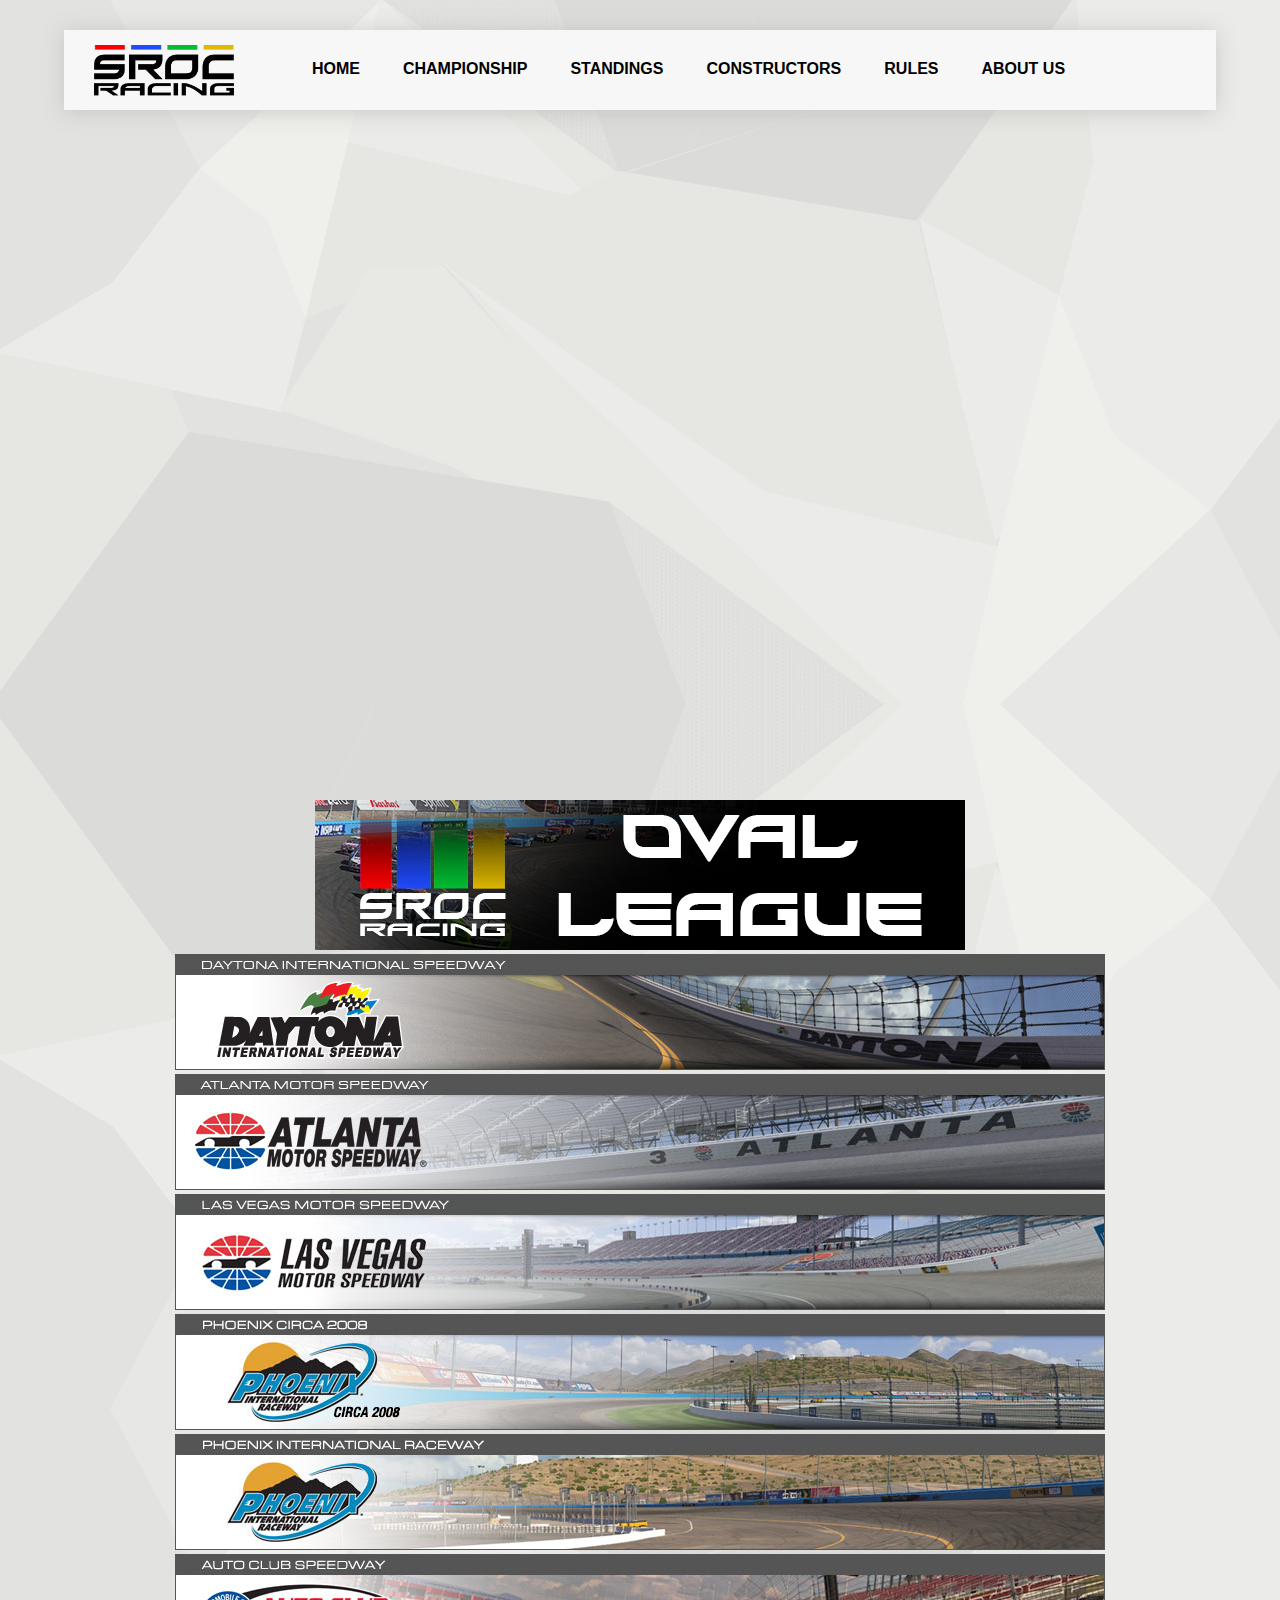
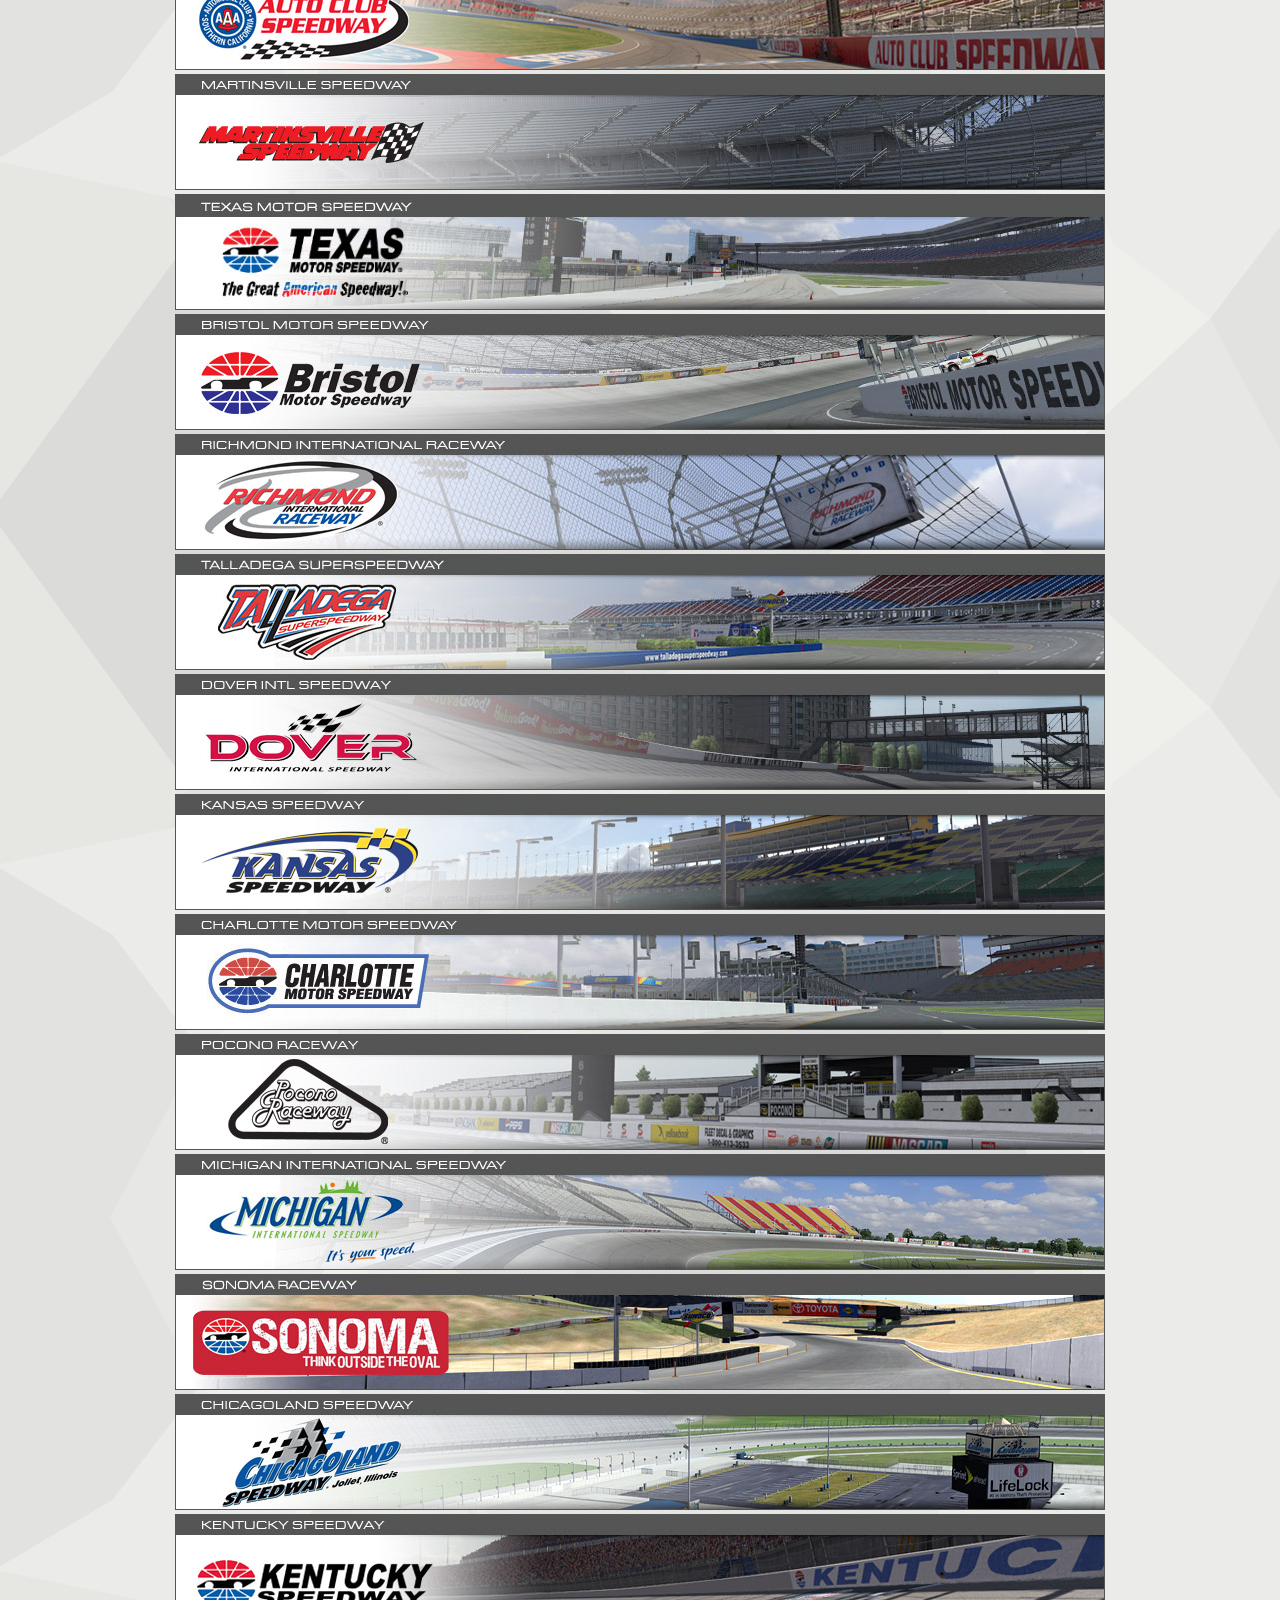
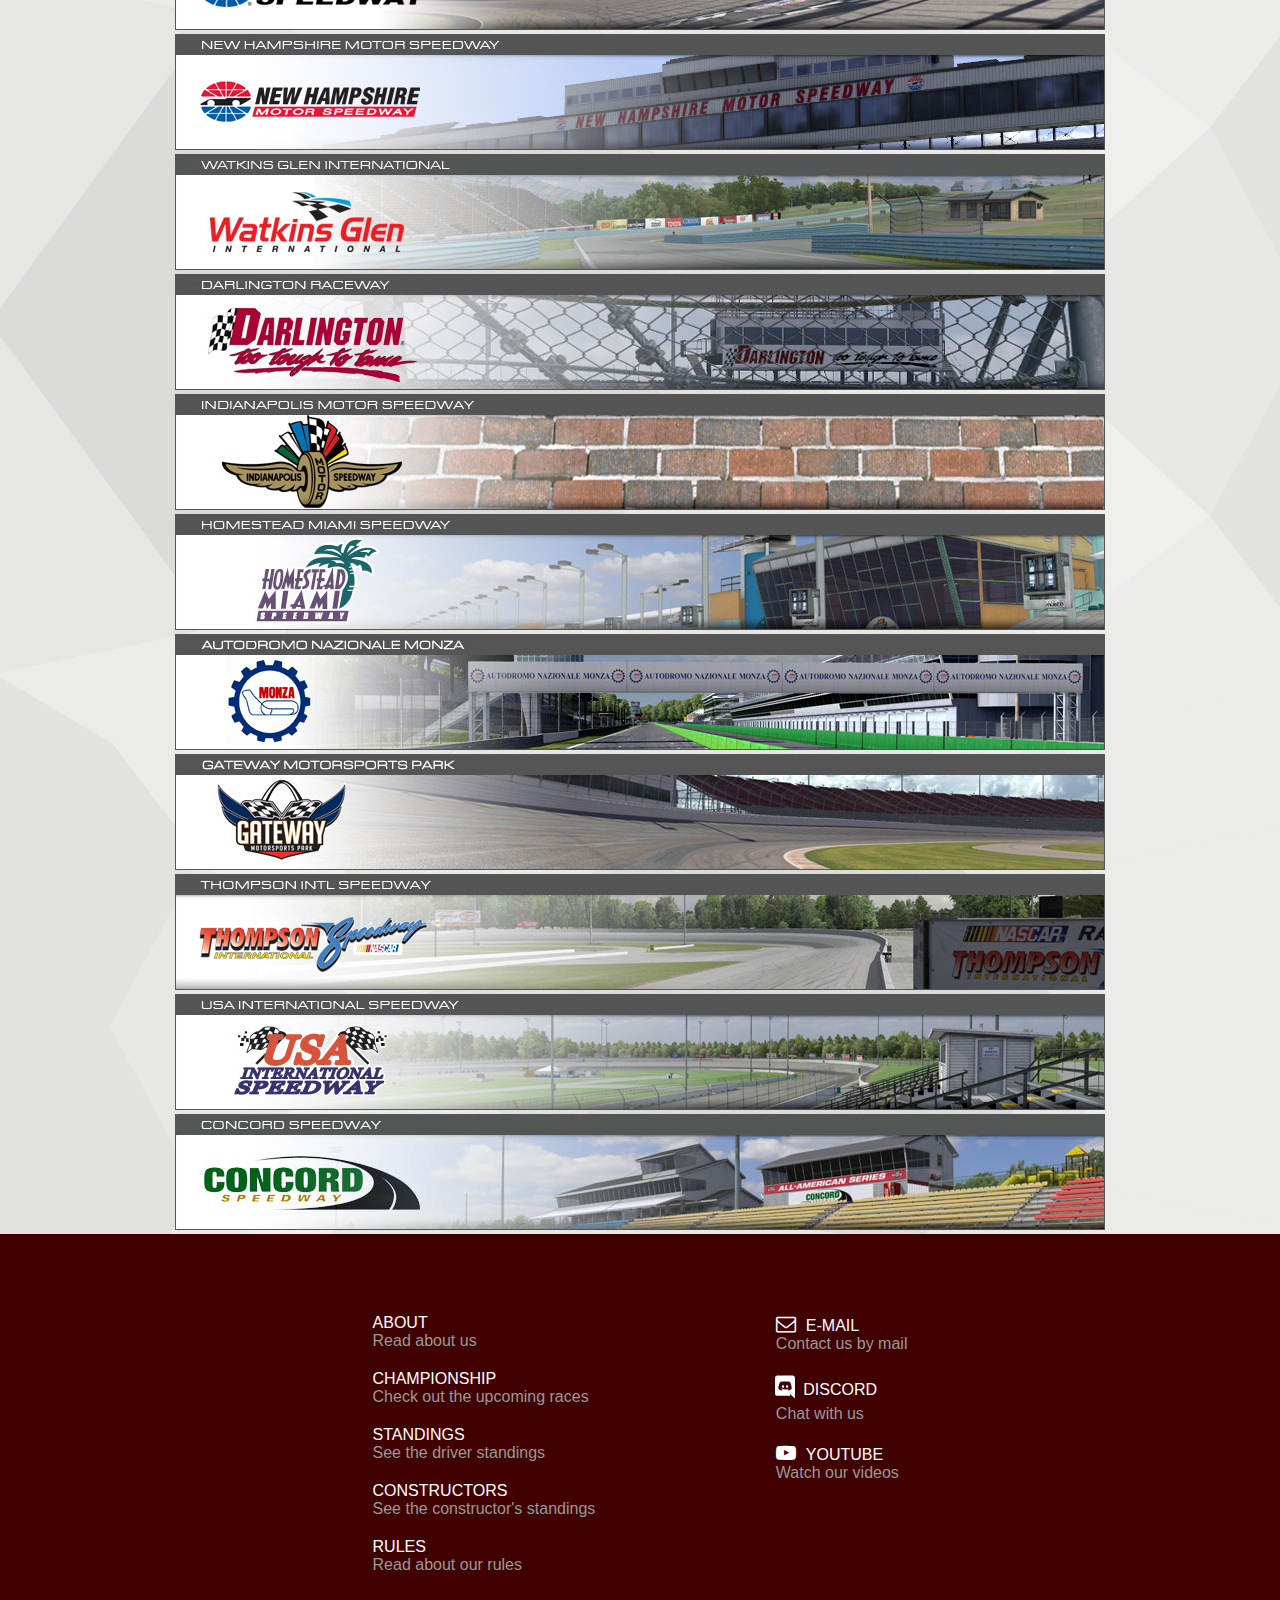
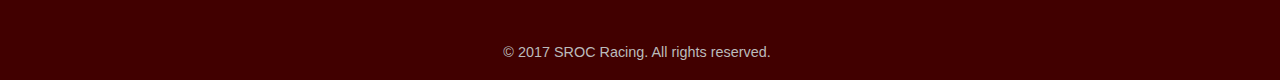
<file: ovals.html>
<!DOCTYPE html>

<html>

	<head>
		<title>SROC Racing</title>
		<link rel="stylesheet" type="text/css" href="css/style.min.css">
		<link href="https://fonts.googleapis.com/css?family=Cabin:500" rel="stylesheet">
		<link rel="stylesheet" href="css/font-awesome.min.css">
		<script src="js/jquery-3.2.1.min.js"></script>
		<link rel="shortcut icon" type="image/png" href="favicon.png"/>
                <meta name="viewport" content="width=device-width, initial-scale=1"> 
	</head>

	<body>

		<div class="container cmain">
			
			<div class="container cheader" id="videoWrapper">
				<div class="container cnavbar" id="navbar">
					
					<header class="navbar">
						<div class="logo">
							<a href="index.html">
								<img src="img/logo/logo4.jpg" id="logo">
							</a>
						</div>

						<div class="menu">
							<ul>
								<li> <a href="index.html" class="menuitem">HOME</a> </li>
								<li> <a href="pages/championship.html" class="menuitem">CHAMPIONSHIP</a> </li>
								<li> <a href="pages/ranking.html" class="menuitem">STANDINGS</a> </li>
                                                                <li> <a href="pages/constructors.html" class="menuitem">CONSTRUCTORS</a> </li>
								<li> <a href="pages/rules.html" class="menuitem">RULES</a> </li>
								<li> <a href="pages/about_us.html" class="menuitem">ABOUT US</a> </li>
							</ul>
						</div>
					</header>

					<header class="navbar small">
					  	<div class="logo">
							<a href="index.html">
								<img src="img/logo/logo4.jpg" id="logo">
							</a>
						</div>

					  	<input class="menu-btn" type="checkbox" id="menu-btn" />
					  	<label class="menu-icon" for="menu-btn"><span class="navicon"></span></label>

					  	<ul class="menu small">
					    	<li> <a href="index.html" class="menuitem">HOME</a> </li>
							<li> <a href="pages/championship.html" class="menuitem">CHAMPIONSHIP</a> </li>
							<li> <a href="pages/ranking.html" class="menuitem">STANDINGS</a> </li>
                                                        <li> <a href="pages/constructors.html" class="menuitem">CONSTRUCTORS</a> </li>
							<li> <a href="pages/rules.html" class="menuitem">RULES</a> </li>
							<li> <a href="pages/about_us.html" class="menuitem">ABOUT US</a> </li>
					  	</ul>
					</header>

				</div>

			</div>
                    <center>
                    <div class="content">
                        <img src="img/ovals/ovalleague-banner.png"
                        <img src="img/ovals/01A.png">
                        <img src="img/ovals/01B.png">
                        <img src="img/ovals/02.png">
                        <img src="img/ovals/03.png">
                        <img src="img/ovals/04A.png">
                        <img src="img/ovals/04B.png">
                        <img src="img/ovals/05.png">
                        <img src="img/ovals/06.png">
                        <img src="img/ovals/07.png">
                        <img src="img/ovals/08.png">
                        <img src="img/ovals/09.png">
                        <img src="img/ovals/10.png">
                        <img src="img/ovals/11.png">
                        <img src="img/ovals/12.png">
                        <img src="img/ovals/13.png">
                        <img src="img/ovals/14.png">
                        <img src="img/ovals/15.png">
                        <img src="img/ovals/16.png">
                        <img src="img/ovals/17.png">
                        <img src="img/ovals/18.png">
                        <img src="img/ovals/19.png">
                        <img src="img/ovals/20.png">
                        <img src="img/ovals/21.png">
                        <img src="img/ovals/22.png">
                        <img src="img/ovals/23.png">
                        <img src="img/ovals/24.png">
                        <img src="img/ovals/25.png">
                        <img src="img/ovals/26.png">
                        <img src="img/ovals/27.png">
                        <img src="img/ovals/28.png">
                    </div>
                    </center>

			<div class="container cfooter">
				<div class="footer clearfix">
					<div class="footer_left">
						<ul class="left">
							<li>
								<a href="pages/about_us.html"><h4>ABOUT</h4></a>
								<p>Read about us</p>
							</li>
							<li>
								<a href="pages/championship.html"><h4>CHAMPIONSHIP</h4></a>
								<p>Check out the upcoming races</p>
							</li>
							<li>
								<a href="pages/ranking.html"><h4>STANDINGS</h4></a>
								<p>See the driver standings</p>
							</li>
                                                        <li>
                                                            <a href="pages/constructors.html"><h4>CONSTRUCTORS</h4></a>
                                                            <p>See the constructor's standings</p>
                                                        </li>
							<li>
								<a href="pages/ranking.html"><h4>RULES</h4></a>
								<p>Read about our rules</p>
							</li>
						</ul>
					</div>
					<div class="footer_right">
						<ul class="right">
							<li id="mail">
								<a href="mailto:administrator@sroc.racing"><h4>E-MAIL</h4></a>
								<p>Contact us by mail</p>
							</li>
							<li id="discord">
								<a href="https://discord.gg/fJANhGU" target="_blank">
									<img src="fonts/discord.svg">
									<h4>DISCORD</h4>
								</a>
								<p>Chat with us</p>
							</li>
							<li id="youtube">
								<a href="https://www.youtube.com/channel/UCfa7tv2SwnCzgW_C909Ohbw" target="_blank"><h4>YOUTUBE</h4></a>
								<p>Watch our videos</p>
							</li>
						</ul>
					</div>
					<div class="copyright">
						<p>&#169; 2017 SROC Racing. All rights reserved.
					</div>
				</div>
			</div>
			
		</div>

		<script src="js/script.min.js"></script>

	</body>

</html>
</file>
<file: css/style.min.css>
/* ************************ */
/* 		General CSS			*/
/* ************************ */

* {
    box-sizing: border-box;
	position: relative;
	margin: 0 0 0 0;
	padding: 0;
	font-family: 'Open sans', sans-serif;
}

body {
	background: #e2e2e2 url(../img/Background.png) top center repeat;
    background-size: 100% auto;
}


h2 {
	font-size: 2em;
	font-weight: 100;
}

p {
	font-size: 1.1em;
	margin-bottom: 20px;
}

.italic,
.content_text p.italic {
	font-style: italic;
	color: #999;
}

.button {
	padding: 10px 30px;
	border: 2px solid #410000;
	color: /*#0079C9*/#410000;
	background-color: white;
	transition: 0.3s;
	border-radius: 10px;
	text-decoration: none;
	box-shadow: 0 20px 27px 3px rgba(0,0,0,.1);
}

.button:hover {
	background-color: #410000;
	color: white;
	transition: 0.3s;
}

.container {
	width: 100%;
}

.cmain {
	overflow: hidden;
}

.cheader {
	height: 800px;
}

.cpage .cheader {
	height: unset;
}

.ccontent {
	height: 600px;
	z-index: 5;
}

.ccontent2 {
	height: 800px;
	background-color: #f9f9f9;
}

.cfooter {
	background-color: #410000;
	/*height: 420px;*/
}


/* ************************ */
/* 			HEADER			*/
/* ************************ */

.cnavbar {
	z-index: 20;
	position: absolute;
	top: 30px;
	right: 0;
    left: 0;
    margin-right: auto;
    margin-left: auto;
	width: 90%;
	height: 80px;
	background-color: #F7F7F7;
	box-shadow: 0 2px 20px 0 hsla(0,0%,75%,.8);
}

.navbar-scrolled {
	z-index: 20;
	position: fixed;
	top: 10px;
	right: 0;
    left: 0;
    margin-right: auto;
    margin-left: auto;

}

.header_video_wrapper {
	position: absolute;
	top:0;
	left:0%;
	height:100%;
	width:100%;
	overflow: hidden;
}

.navbar {
	height: 100%;
	display: flex;
	justify-content: space-between;
}

.navbar .logo {
	position: absolute;
}

.navbar .menu {
	width: 100%;
    padding-left: 100px;
    text-align: center;
}

.navbar .menu ul {
	display: inline-flex;
	height: 100%;
	align-items: center;
}

.navbar .menu ul li {
	list-style-type: none;
	display: inline-block;
	height: 100%;
	margin-right: 3px;
	text-align: center;
}

.navbar .menu ul li:last-child {
}

.navbar .menu li a {
	height: 100%;
	display: inline-flex;
	align-items: center;
	text-decoration: none;
	color: inherit;
	padding: 10px 20px;
	width: 100%;
	font-size: 16px;
	font-weight: bold;
	border-bottom: 3px solid #F7F7F7;
	transition: 0.2s;
}

.navbar .menu li a:hover {
	border-bottom: 3px solid #b90000;
	transition: 0.2s;
}

.navbar .logo img {
	width: 160px;
	height: auto;
	padding: 10px;
	margin: 5px 0 0 20px;
	z-index: 20;
}

.navbar .logo .logo-sticky {
    width: 185px;
    margin-top: 5px;
    margin-left: 20%;
    padding-top: 0;
}

.navbar .menu .submenu {
    max-height: 0;
    width: 180px;
    position: absolute;
    padding-top: 10px;
    z-index: 20;
    display: block;
    transition: max-height 0.2s ease-out;
}

.navbar .menu .submenu li {
    display: none;
    width: 100%;
    height: 50px;
    float: left;
    text-align: left;
    background-color: white;
}

.navbar .menu .submenu li a {
	border-bottom: none;
	font-size: 0.8em;
	transition: 0.5s;
}

.navbar .menu .submenu li a:hover {
	background-color: #2F2F2F;
	color: #fff;
	transition: 0.6s;
	border-bottom: none;
}

.navbar .menu li:hover .submenu li {
	display: block;
}

.menu li:hover ul.submenu {
	
    max-height: 200px;
    transition: max-height 0.8s ease-out;
}

.menu .submenu:before {
    content: '';
    position: absolute;
    bottom: 100%;
    left: 24px;
    top: 5px;
    border-right: 5px solid transparent;
    border-bottom: 5px solid rgba(255,255,255,0.9);
    border-left: 5px solid transparent;
    display: none;
}

.menu li:hover .submenu:before {
	display: unset;
}

.prett a{
	margin-right: 1em;
}

.prett:after {
    content: '\f054';
    font-family: FontAwesome;
    font-size: 0.8em;
    text-decoration: inherit;
    transform: rotate(90deg);
    margin-left: 10px;
    transition: 0.4s;
}

.menu li:hover .prett:after {
	transform: rotate(-90deg);
	margin-left: 10px;
	transition: 0.4s;
}

/* ***** RESPONSIVE MENU ****** */

.navbar.small {
	display: none;
}

.navbar.small .logo {
    float: left;
}

.navbar.small ul {
	list-style: none;
  	overflow: hidden;
  	background-color: #F7F7F7;
}

.navbar.small .menu.small li a {
  	display: block;
  	color: inherit;
  	padding: 15px 20px;
  	border-right: 1px solid #f4f4f4;
  	border-bottom: none;
  	background-color: #F7F7F7;
  	font-size: 16px;
  	text-decoration: none;
  	transition: 0.2s;
  	border: none;
}

.navbar.small .menu.small li a:hover {
  	background-color: #2F2F2F;
  	border-bottom: none;
  	color: #fff;
  	transition: 0.2s;
}

.navbar.small .menu {
	float: right;
  	clear: both;
  	max-height: 0;
  	width: 100%;
  	padding-left: 0;
  	transition: max-height .2s ease-out;
  	background-color: #F7F7F7;
  	box-shadow: 1px 14px 20px 0 hsla(0,0%,75%,.8);
}

.navbar.small .menu li {
	text-align: right;
	background-color: #F7F7F7;
}

.navbar.small .menu-icon {
  	cursor: pointer;
  	display: inline-block;
  	float: right;
  	padding: 46px 20px;
  	position: relative;
  	user-select: none;
}

.navbar.small .menu-icon .navicon {
  	background: #333;
  	display: block;
  	height: 2px;
  	position: relative;
  	transition: background .2s ease-out;
  	width: 24px;
}
 
.navbar.small .menu-icon .navicon:before,
.navbar.small .menu-icon .navicon:after {
  	background: #333;
  	content: '';
  	display: block;
  	height: 100%;
  	position: absolute;
  	transition: all .2s ease-out;
  	width: 100%;
}
 
.navbar.small .menu-icon .navicon:before {
  	top: 5px;
}
 
.navbar.small .menu-icon .navicon:after {
  	top: -5px;
}

.navbar.small .menu-btn {
  	display: none;
}
 
.navbar.small .menu-btn:checked ~ .menu {
  	max-height: 360px;
}
 
.navbar.small .menu-btn:checked ~ .menu-icon .navicon {
  	background: transparent;
}
 
.navbar.small .menu-btn:checked ~ .menu-icon .navicon:before {
  	transform: rotate(-45deg);
}
 
.navbar.small .menu-btn:checked ~ .menu-icon .navicon:after {
  	transform: rotate(45deg);
}
 
.navbar.small .menu-btn:checked ~ .menu-icon:not(.steps) .navicon:before,
.navbar.small .menu-btn:checked ~ .menu-icon:not(.steps) .navicon:after {
  	top: 0;
}



/* ************************ */
/* 			VIDEO			*/
/* ************************ */

video {
	position:absolute;
	z-index:0;
	box-shadow: 0 2px 20px 2px hsla(0,0%,75%,.8);
}

video.fillWidth {
	width: 100%;
	height: auto;
	left: 0;
	top: -60px;
}

.header_video_wrapper .button {
    position: absolute;
    right: 30px;
    bottom: 30px;
    border: none;
    color: #2f2f2f;
    opacity: 0.6;
}

.header_video_wrapper .button:hover {
	background-color: white;
	color: #2f2f2f;
	opacity: 1;
}



/* ************************ */
/* 			CONTENT			*/
/* ************************ */

.content_wrapper {
	padding: 100px 30px 205px;
	margin: 0 auto;
    max-width: 1020px;
}

.clearfix:after {
	content: "."; 
   	visibility: hidden; 
  	display: block; 
  	height: 0; 
   	clear: both;
}

.upcoming {
	max-width: 800px;
	margin: 0 auto;
    background-color: white;
    margin-top: 50px;
    box-shadow: 0 2px 20px 2px hsla(0,0%,75%,.8);
    transition: 0.2s;
}

.upcoming a {
	text-decoration: none;
	color: inherit;
	display: inline-block;
    width: 100%;
    /*padding: 10px;*/
}

.upcoming:hover {
	box-shadow: 0 2px 20px 6px hsla(0,0%,75%,.8);
	transition: 0.2s;
}

h3.upcoming_title {
    background: #2f2f2f;
    color: white;
    padding: 10px 10px 10px 10px;
 }

.upcoming h3.upcoming_title:before {
	content: '\f05a';
	font-family: FontAwesome;
    font-style: normal;
    font-weight: normal;
    text-decoration: inherit;
    padding-right: 0.5em;
}

.upcoming .calendar_wrapper {
	margin-top: 10px;
}

.upcoming .race {
	box-shadow: none;
	width: calc(100% - 10px);
	margin: 0 0 10px 10px;
}

.upcoming .race .race_date,
.upcoming .race .race_name {
	width: 90%;
}

.upcoming .race_info:after {
	content: '\f054';
	font-family: FontAwesome;
	font-size: 28px;
    font-style: normal;
    font-weight: normal;
    text-decoration: inherit;
    padding-left: 0.5em;
    position: absolute;
    top: 35px;
}

.content_text {
	width: 100%;
    max-width: 450px;
    margin-left: 40px;
	z-index: 5;
}

.content_text h2 {
	margin-bottom: 20px;
	padding-bottom: 10px;
	border-bottom: 2px solid #4E0000;
}

.content_text p {
	line-height: 1.2;
	color: #717171;
}

.content_text p a {
	color: inherit;
}

.content_text.right {
	text-align: right;
	float: right;
	margin-top: 100px;
	margin-right: 40px;
}

.content_text.right .button {
	margin-top: 40px;
}

.content_text .button {
	margin-top: 20px;
	display: inline-block;
}

.content_image {
	position: absolute;
    width: 100%;
    max-width: 850px;
    height: 684px;
    right: -150px;
    bottom: -80px;
    background-image: url(../img/model2.png);
    background-size: contain;
    background-position: bottom;
    background-repeat: no-repeat;
}

.content_image.left {
	background-image: url(../img/circuit.png);
    width: 100%;
    max-width: 500px;
    right: unset;
    left: -50px;
    height: 400px;
    bottom: 200px;
    margin: 0 40px;
}


/* ************************ */
/* 		Championship		*/
/* ************************ */

.calendar_header, .ranking_header {
	text-align: center;
}

.calendar_wrapper, .ranking_wrapper {
	margin-top: 30px;
}

.race {
	width: 48%;
	float: left;
	height: 120px;
	background-color: white;
	margin-bottom: 30px;
	box-shadow: 0 2px 20px 0 hsla(0,0%,75%,.8);
	overflow: hidden;
}

.race:nth-child(odd) {
    margin-right: 4%;
}

.race.finished {
	background-color: #2f2f2f;
}

.race .race_img{
	background-size: cover;
    background-repeat: no-repeat;
    background-position: center center;
    float: left;
    display: inline-block;
	width: 30%;
	height: 120px;
	transition: all 300ms ease-in-out;
}

.race .race_info {
	float: left;
    display: inline-block;
	width: 70%;
	height: inherit;
	padding: 10px 20px;
}

.race .race_date,
.race .race_name,
.race .race_winner {
	float: left;
	display: inline-block;
	color: #1E1E1E;
}

.race.finished .race_date,
.race.finished .race_name,
.race.finished .race_winner {
	color: white;
}

.race .race_date {
    width: 100%;
    line-height: 1;
}

.race .race_date p {
	font-size: 14px;
	margin-bottom: 15px;
}

.race .race_date p::before {
	content: '\f073';
	font-family: FontAwesome;
    font-style: normal;
    font-weight: normal;
    text-decoration: inherit;
    padding-right: 0.5em;
}

.race.finished .race_date p span {
  font-size: 1em;
  line-height: 1em;
  position: relative;
}

.race.finished .race_date p span::after {
  border-bottom: 0.125em solid #c30000;
  content: "";
  left: 0;
  margin-top: calc(0.125em / 2 * -1);
  position: absolute;
  right: 0;
  top: 50%;
}

.race .race_name {
	width: 100%;
	margin-bottom: 5px;
}

.race.finished .race_name h3::after {
	content: '\f11e';
	font-family: FontAwesome;
    font-style: normal;
    font-weight: normal;
    text-decoration: inherit;
    padding-left: 0.5em;
}

.race .race_winner {
	width: 100%;
}

.finished .race_winner p:before {
	content: '\f091';
	font-family: FontAwesome;
	font-size: 24px;
    font-style: normal;
    font-weight: normal;
    text-decoration: inherit;
    color: #FFD670;
    padding-right: 0.5em;
}

.race .race_info:before {
	  content: ' ';
	  position: absolute;
	  left: 0;
	  top: 0;
	  height: 100%;
	  width: 100%;
	  display: inline-block;
	  -webkit-transition: all 300ms ease-in-out;
	  transition: all 200ms ease-in-out;
	  background-color: #fff;
}

.race.finished .race_info:before {
	background-color: #2f2f2f;
}

.race:hover .race_info:before {
	  transform: scalex(1.02) ;
	  transition: all 200ms ease-in-out;
}

.race .race_info {
	transition: all 200ms ease-in-out;
}

.race:hover .race_info {
	transform: translate(-15px, 0);
	transition: all 200ms ease-in-out;
}

.race:hover .race_img {
    transform: scale(1.2);
    transition: all 300ms ease-in-out;
}

#australia .race_img {
	background-image: url("../img/races/australia.jpg");
}
#china .race_img {
	background-image: url("../img/races/china.jpg");
}
#bahrain .race_img {
	background-image: url("../img/races/bahrain.jpg");
}
#russia .race_img {
	background-image: url("../img/races/russia.jpg");
}
#spain .race_img {
	background-image: url("../img/races/spain.jpg");
}
#monaco .race_img {
	background-image: url("../img/races/monaco.jpg");
}
#canada .race_img {
	background-image: url("../img/races/canada.jpg");
}
#azerbaijan .race_img {
	background-image: url("../img/races/azerbaijan.jpg");
}
#austria .race_img {
	background-image: url("../img/races/austria.jpg");
}
#england .race_img {
	background-image: url("../img/races/england.jpg");
}
#hungary .race_img {
	background-image: url("../img/races/hungary.jpg");
}
#belgium .race_img {
	background-image: url("../img/races/belgium.jpg");
}
#italy .race_img {
	background-image: url("../img/races/italy.jpg");
}
#singapore .race_img {
	background-image: url("../img/races/singapore.jpg");
}
#malaysia .race_img {
	background-image: url("../img/races/malaysia.jpg");
}
#japan .race_img {
	background-image: url("../img/races/japan.jpg");
}
#us .race_img {
	background-image: url("../img/races/us.jpg");
}
#mexico .race_img {
	background-image: url("../img/races/mexico.jpg");
}
#brasil .race_img {
	background-image: url("../img/races/brasil.jpg");
}
#abu_dhabi .race_img {
	background-image: url("../img/races/abu_dhabi.jpg");
}

.header h1 {
    padding: 20px;
    background-color: #FFFFFF;
    box-shadow: 0 2px 20px 0 hsla(0,0%,75%,.8);
}


/* ************************ */
/* 			RANKING			*/
/* ************************ */

.ranking_wrapper {
	background-color: white;
	padding: 20px;
	border-radius: 5px;
	box-shadow: 0 2px 20px 0 hsla(0,0%,75%,.8);
	overflow-x:auto;
}

#teams {
	border-collapse: collapse;
	width: 100%;
}

#teams td, #teams th {
    border: 1px solid #ddd;
    padding: 15px 8px;
    margin: 5px 0;
    font-family: 'Cabin', sans-serif;
    text-align: center;
}

#teams th {
    padding-top: 12px;
    padding-bottom: 12px;
    text-align: left;
    background-color: #2f2f2f;
    color: white;
}

#teams td.pos {
	text-align: left;
}

#teams td.name {
	min-width: 150px;
}

td.team {
	width: 210px;
	min-width: 200px;
	background-size: cover;
}

.pos.up span:after {
	content: '\f0d8';
	font-family: FontAwesome;
	color: green;
    font-style: normal;
    font-weight: normal;
    text-decoration: inherit;
    margin-left: 0.5em;
}

.pos.down span:after {
	content: '\f0d7';
	font-family: FontAwesome;
	color: red;
    font-style: normal;
    font-weight: normal;
    text-decoration: inherit;
    margin-left: 0.5em;
}

td.team.ferari {
	background-image: url("../img/cars/ferari.png");
}
td.team.mercedes {
	background-image: url("../img/cars/mercedes.png");
}
td.team.redbull {
	background-image: url("../img/cars/redbull.png");
}
td.team.renault {
	background-image: url("../img/cars/renault.png");
}
td.team.force_india {
	background-image: url("../img/cars/force_india.png");
}
td.team.haas {
	background-image: url("../img/cars/haas.png");
}
td.team.mclaren {
	background-image: url("../img/cars/mclaren.png");
}
td.team.sauber {
	background-image: url("../img/cars/sauber.png");
}
td.team.tororosso {
	background-image: url("../img/cars/tororosso.png");
}
td.team.williams {
	background-image: url("../img/cars/williams.png");
}



/* ************************ */
/* 		RULES & ABOUT US	*/
/* ************************ */

.rules_wrapper,
.about_us_wrapper {
    padding: 20px;
    background-color: #FFFFFF;
	box-shadow: 0 2px 20px 0 hsla(0,0%,75%,.8);
}

.header.rules h1,
.header.about_us h1 {
	padding: 0 0 10px 0;
    background-color: #FFFFFF;
    box-shadow: none;
    text-align: left;
	margin-bottom: 30px;
	border-bottom: 2px solid #4E0000;
}

.rules_text .accordion {

}

.rules_text .accordion li {
	list-style-type: none;
	margin-bottom: 20px;
}

.rules_text .accordion li a {
	display: block;
	text-decoration: none;
	background-color: #2F2F2F;
	color: #fff;
	padding: 10px;
}

.rules_text section.inner {
	margin-bottom: 30px;
	padding: 10px 10px 0 10px;
	overflow: hidden;
    display: none;
}

.rules_text section.inner.show {
	display: block;
}

.rules_text p {
	margin-bottom: 0px;
}

.about_us_text p {
    font-size: inherit;
    margin-bottom: 20px;
}

.rules_text dl {
  display: flex;
  flex-flow: row;
  flex-wrap: wrap;
  width: 100%;      /* set the container width*/
  overflow: visible;
}
.rules_text dl dt {
  flex: 0 0 30%;
  text-overflow: ellipsis;
  overflow: hidden;
}
.rules_text dl dd {
  flex:0 0 50%;
  margin-left: auto;
  text-align: left;
  text-overflow: ellipsis;
  overflow: hidden;
}

.rules_text h3 {
}

.rules_text .toggle h3:before {
    content: '\f054';
    font-family: FontAwesome;
    font-size: 0.8em;
    text-decoration: inherit;
    transform: rotate(90deg);
    margin-right: 20px;
    transition: 0.4s;
    display: inline-block;
}

.rules_text .toggle.toggled h3:before  {
	transform: rotate(-90deg);
	margin-right: 20px;
	transition: 0.4s;
}

.about_us_text section {
	margin-bottom: 40px;
	text-align: left;
}

.about_us_text p {
    width: 70%;
    margin: 0 auto;
}

.about_us_img {
	width: 30%;
	margin: 20px auto;
}

.about_us_img img {
	width: 100%;
}

/* ************************ */
/* 			FOOTER			*/
/* ************************ */

.footer {
	width: 70%;
	color: white;
	margin: 0 auto;
	padding-top: 70px;
	display: flex;
	flex-wrap: wrap;
	justify-content: space-evenly;
}

.footer h4 {
	font-weight: 100;
	display: inline;
}

.footer p {
	font-size: 1em;
	font-weight: 100;
	color: #999;
}

.footer ul {
	display: inline-block;
}

.footer ul li {
	list-style-type: none;
	font-size: 1em;
	margin: 10px 0;
}

.footer ul li a {
	text-decoration: none;
	color: inherit;
}

.footer ul li a:hover {
}

.footer_left, .footer_right {
}

#mail h4:before {
	content: '\f003';
	font-family: FontAwesome;
	font-size: 20px;
    font-style: normal;
    font-weight: normal;
    text-decoration: inherit;
    margin-right: 0.5em;
}

#discord img {
	width: 28px;
	height: 28px;
	margin-left: -5px;
}

#discord h4 {
	vertical-align: super;
}

#youtube h4:before {
	display: inline;
	content: '\f16a';
	font-family: FontAwesome;
	font-size: 20px;
    font-style: normal;
    font-weight: normal;
    text-decoration: inherit;
    margin-right: 0.5em;
}

.copyright {
	padding-top: 50px;
	width: 99%;
	text-align: center;
}

.copyright p {
	color: #bbb;
	font-size: 0.9em;
	font-weight: 100;
}


/* ************************ */
/* 		MEDIA QUERIES		*/
/* ************************ */


@media screen and (max-device-width: 1545px),
screen and (max-width: 1545px) {
    .header_video_wrapper video {top: 0;}
}

@media screen and (max-device-width: 1100px),
screen and (max-width: 1100px) {
    .content_image.left {left: 0; max-width: 400px}
}

@media screen and (max-device-width: 1000px),
screen and (max-width: 1000px) {
	.navbar .menu {padding-left: 160px;}
}


@media screen and (max-device-width: 900px),
screen and (max-width: 900px) {
	.cheader {height: 150px !important;}
	.ccontent2 {height: unset;}
	#navbar {width: 95%;}
	.navbar {display: none;}
	.navbar.small {display: block;}
	.cnavbar {height: 70px;}
	.navbar.small .logo img{width: 130px;}
	.navbar.small .menu-icon {padding: 32px 20px;}
    .upcoming { margin: 0 30px 0 30px;}
    .header_video_wrapper {display: none;}
    .ccontent2 .content_wrapper {padding: 20px 30px 100px;}
    .content_text {max-width: 500px;}
	.about_us_text p {width: 100%;}
    .content_image.left {display: none;}
    .about_us_img {width: 50%;}
    .race {width: 100%;}
	.race:nth-child(odd) {margin-right: 0;}
}

@media screen and (max-device-width: 600px),
screen and (max-width: 600px) {
	.ccontent, .ccontent2, .cfooter {height: unset;}
	.content_wrapper.about_us {padding: 100px 10px 100px;}
	.race .race_img {display: none;}
	.race .race_info {width: 100%;}
	.content_text {margin-left: 0; margin: 0 auto;}
	.content_image {right: -50px;}
	.ccontent2 .content_wrapper {padding-top: 0; padding-bottom: 50px;}
	.content_text.right {margin-top: 100px; text-align: unset; float: left;}
	.content_text .button {width: inherit; text-align: center;}
	.content_text.right .button {margin-top: 20px;}
	.content_image.left {display: none;}
	.footer_left, .footer_right {width: 100%; text-align: center;}
	.footer ul li {margin: 20px 0;}
	.rules_text dl dt {flex: 0 0 100%;}
	.rules_text dl dd {flex: 0 0 100%; margin-bottom: 15px;}
	.about_us_img {width: 60%;}
}
</file>
